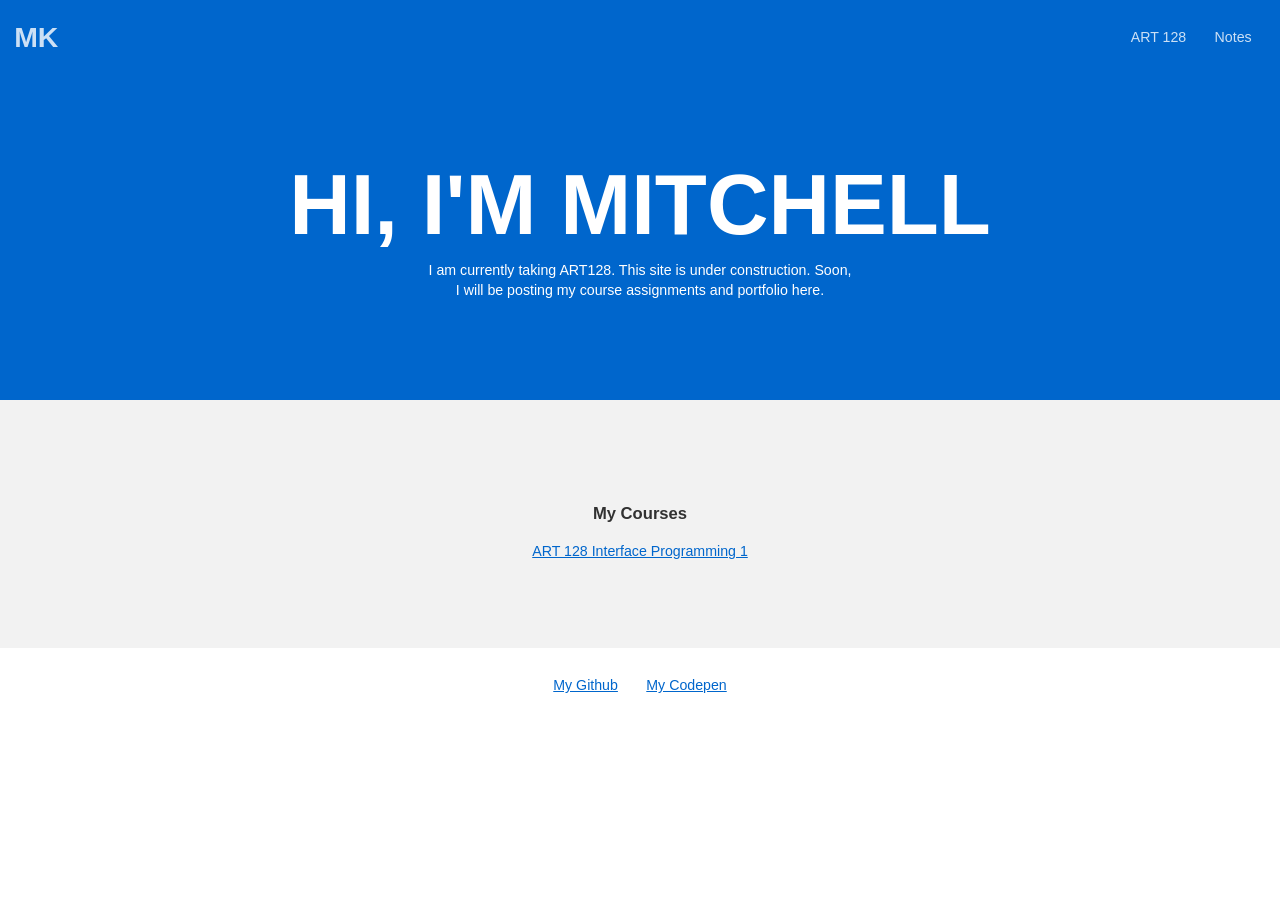
<file: index.html>
<!doctype html>
<html lang="en">

<head>
    <meta charset="utf-8">
    <title>Mitchell</title>
    <meta name="description"
        content="This is an student website for Mitchell Kamei, a student.">
    <meta name="viewport" content="width=device-width, initial-scale=1">
    <link href="css/style.css" rel="stylesheet" type="text/css">
</head>

<body>
    <header>
        <div class="site-id">
            <h1><a href="index.html">MK</a></h1>
        </div>
        <nav class="site-nav">
            <ul>
                <li><a href="art128/index.html">ART 128</a></li>
                <li><a href="notes/index.html">Notes</a></li>
            </ul>
        </nav>
    </header>
    <main>
        <section class="hero">
            <h2>Hi, I'm Mitchell</h2>
            <p>I am currently taking ART128. This site is under construction. Soon, I will be posting my course
                assignments and portfolio here.</p>
        </section>
        <section class="courses">
            <h3>My Courses</h3>
            <ul>
                <li><a href="art128/index.html">ART 128 Interface Programming 1</a></li>
            </ul>
        </section>
    </main>

    <footer>
        <nav class="social-nav">
            <ul>
                <li><a href="https://github.com/Alohahiroto">My Github</a></li>
                <li><a href="https://codepen.io/Alohahiroto">My Codepen</a></li>
            </ul>
        </nav>
    </footer>
</body>


</html>
</file>
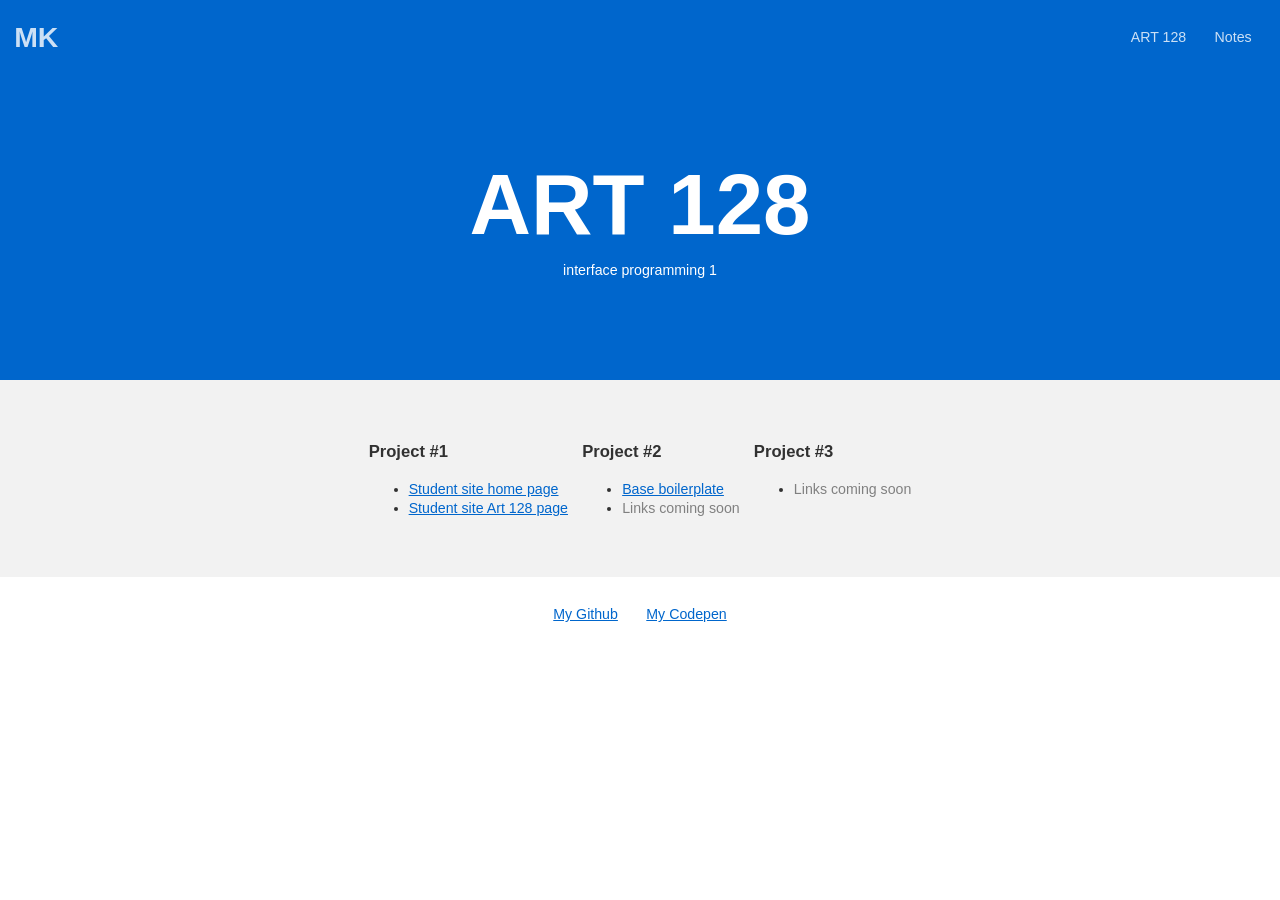
<file: art128/index.html>
<!doctype html>
<html lang="en">

<head>
    <meta charset="utf-8">
    <title>Mitchell | Art 128</title>
    <meta name="description"
        content="This is an student website for Mitchell Kamei, a student.">
    <meta name="viewport" content="width=device-width, initial-scale=1">
    <link href="../css/style.css" rel="stylesheet" type="text/css">
</head>

<body>
    <header>
        <div class="site-id">
            <h1><a href="../index.html">MK</a></h1>
        </div>
        <nav class="site-nav">
            <ul>
                <li><a href="index.html">ART 128</a></li>
                <li><a href="../notes/index.html">Notes</a></li>
            </ul>
        </nav>
    </header>
    <main>
        <section class="hero">
            <h2>Art 128</h2>
            <p>interface programming 1</p>
        </section>
        <section class="projects">

            <div class="project">
                <h3>Project #1</h3>
                <ul>
                    <li><a href="../index.html">Student site home page</a></li>
                    <li><a href="index.html">Student site Art 128 page</a></li>
                </ul>
            </div>

            <div class="project">
                <h3>Project #2</h3>
                <ul>
                    <li><a href="base-boilerplate/index.html">Base boilerplate</a></li>
                    <li><a href="#" class="comingsoon">Links coming soon</a></li>
                </ul>
            </div>

            <div class="project">
                <h3>Project #3</h3>
                <ul>
                    <li><a href="#" class="comingsoon">Links coming soon</a></li>
                </ul>
            </div>

        </section>
    </main>

    <footer>
        <nav class="social-nav">
            <ul>
                <li><a href="https://github.com/Alohahiroto">My Github</a></li>
                <li><a href="https://codepen.io/Alohahiroto">My Codepen</a></li>
            </ul>
        </nav>
    </footer>
</body>


</html>
</file>
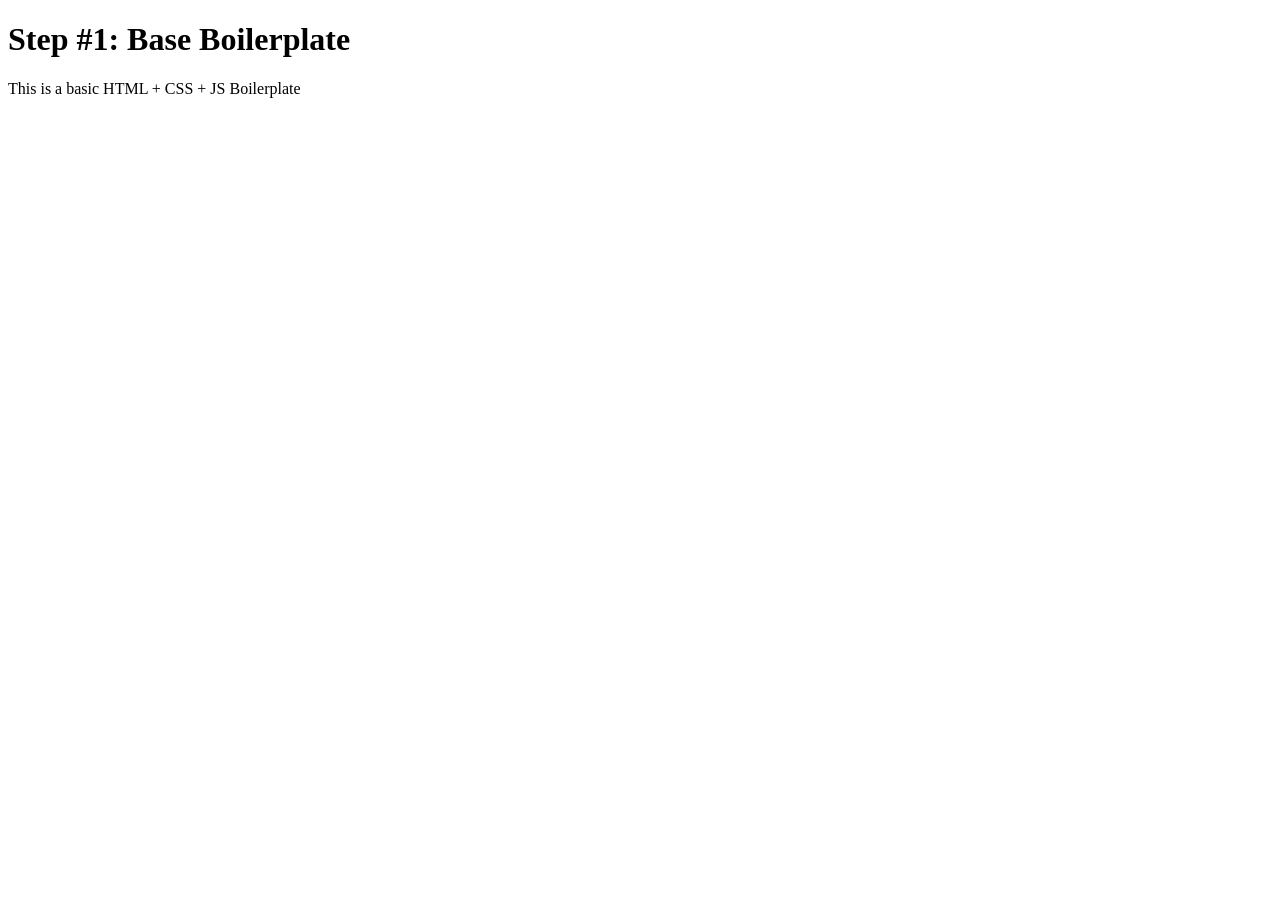
<file: art128/base-boilerplate/index.html>
<!DOCTYPE html>
<html lang="en">
<head>
    <meta charset="UTF-8">
    <meta name="viewport" content="width=device-width, initial-scale=1.0">
    <title>Site Base | Boilerplate</title>

    <!-- ENABLE SUPPORT FOR RESPONSIVE DESIGN -->
     <meta name="viewport" content=""width=device-width, initial-scale="1.0">

     <!-- MAIN CSS -->
      <link res="stylesheet" href="css/style.css">
      
</head>
<body>

    <h1>Step #1: Base Boilerplate</h1>
    <p>This is a basic HTML + CSS + JS Boilerplate</p>
    
</body>
</html>
</file>
<file: css/style.css>
/* GLOBAL RESET */
* { box-sizing: border-box; }
body { margin: 0; }

/* GLOBAL COLORS */
body { color: rgba(0, 0, 0, 0.8); }
a { color: rgba(0, 102, 204, 1); }
a:hover { color: rgba(0, 51, 153, 1); }

/* GLOBAL TYPOGRAPHY */
body {
  font-family: Helvetica, Arial, sans-serif;
  font-size: 88.75%; /* 14px */
  line-height: 1.4;
}


/* SITE STRUCTURE */

header {
    background-color: rgba(0, 102, 204, 1);
    color: rgba(0, 0, 0, 0.8); 
    padding: 1em;
    display: grid;
    grid-template-columns: 1fr 1fr;
    align-items: center;
}

header a {
    color: rgba(255, 255, 255, 0.8);
    text-decoration: none;
}

header a:hover {
    color: rgba(255, 255, 255, 1);
}


/* SITE ID */
.site-id h1 {
    margin: 0;
}

/* SITE NAV */
.site-nav ul {
    display: flex;
    justify-content: flex-end;
    margin: 0;
    padding: 0;
    list-style: none;
}

.site-nav  a {
    display: block;
    padding: 1em;
}

/* MAIN */
main {
    background: rgba(0,0,0,.05);
}

/* HERO SECTION */
.hero {
    background-color: rgba(0, 102, 204, 1);
    text-align: center;
    color: white;
    padding: 6em 1em;
}

.hero h2 {
    font-size: 6em;
    line-height: 1;
    text-transform: uppercase;
    margin: 0 auto;
}

.hero p {
    max-width: 30em;
    margin: 1em auto;
}

/* COURSES SECTION */
.courses {
    padding: 6em 1em;
    display: grid;
    justify-content: center;
}

.courses ul {
    margin: 0;
    padding: 0;
    list-style: none;
}

.courses h3 {
    text-align: center;
}

/* project section */
.projects {
    padding: 3em 1em;
    display: flex;
    justify-content: center;
    gap: 1em;
}

.project {
    /* background-color: pink; */
}
 
.comingsoon {
    color: grey;
    text-decoration: none;
}

/* FOOTER */
footer {
    border-top: 1px solid rgba(0,0,0,.05);
    padding: 1em;
}

/* SOCIAL NAV */
.social-nav ul {
    margin: 0;
    padding: 0;
    display: flex;
    justify-content: center;
    list-style: none;
}

.social-nav  a {
    display: block;
    padding: 1em;
}

/* FOR DEV PURPOSES */
/* body * {
    background-color: rgba(0,0,0,.05) !important;
    border: 1px solid rgba(0,0,0,.1) !important;
    color: rgba(0,0,0,.5) !important;
} */
</file>
